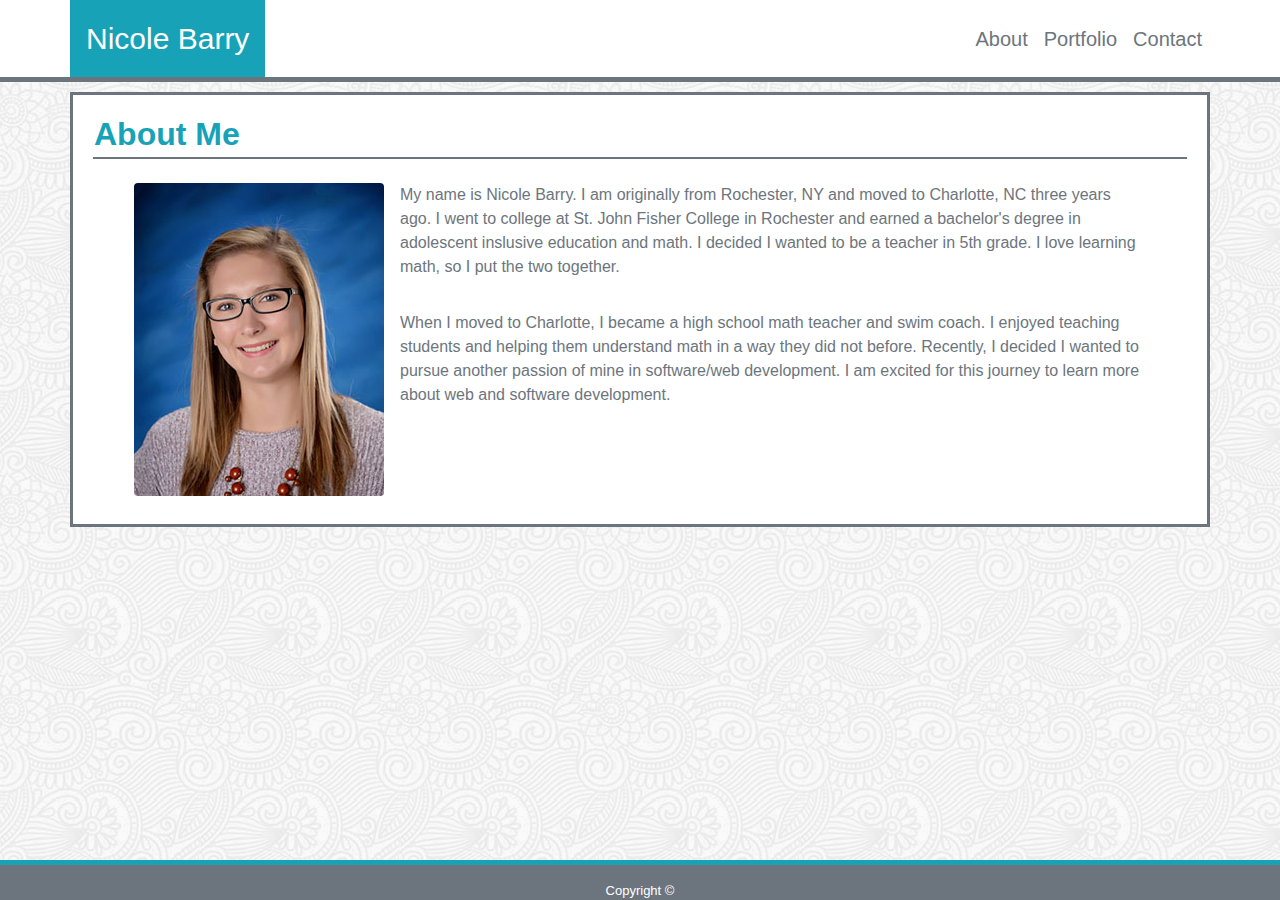
<file: index.html>
<!DOCTYPE html>
<html class="h-100" lang="en">

<head>
    <meta charset="UTF-8">
    <meta name="viewport" content="width=device-width, initial-scale=1">
    <link rel="stylesheet" href="https://maxcdn.bootstrapcdn.com/bootstrap/4.0.0/css/bootstrap.min.css">
    <link rel="stylesheet" type="text/css" href="css/style.css">

    <title>About Me</title>

</head>

<body class="h-100 m-0 p-0">

    <!-- Start Nav -->
    <div class="sticky-top bg-white border-secondary" id="header">
        <div class="container p-0">
            <nav class="navbar navbar-expand-lg p-0 m-0">
                <span class="navbar-brand bg-info text-white p-3 m-0 h1 border-secondary">Nicole Barry</span>
                <button class="navbar-toggler navbar-light" type="button" data-toggle="collapse" data-target="#navbarSupportedContent" aria-controls="navbarSupportedContent"
                    aria-expanded="false" aria-label="Toggle navigation">
                    <span class="navbar-toggler-icon"></span>
                </button>
                <div class="collapse navbar-collapse justify-content-end" id="navbarSupportedContent">
                    <ul class="nav navbar-nav">
                        <li class="nav-item">
                            <a class="nav-link text-secondary" href="index.html">About</a>
                        </li>
                        <li class="nav-item">
                            <a class="nav-link text-secondary" href="portfolio.html">Portfolio</a>
                        </li>
                        <li class="nav-item">
                            <a class="nav-link text-secondary" href="contact.html">Contact</a>
                        </li>
                    </ul>
                </div>
            </nav>
        </div>
    </div>


    <!-- Content -->
    <div class="content">
        <div class="container bg-white border-secondary" id="content-container">
            <div class="row pr-5 pl-3">
                <h2 class="mb-0 font-weight-bold text-info">About Me</h2>
            </div>
            <hr class="mt-1 border-secondary"  id="hr">
            <div class="row pr-5 pl-5">
                <div class="info">
                    <img src="images/profile-pic.jpg" class=" rounded img-responsive float-left m-2 mr-3" alt="Nicole Barry">

                    <p class="p-2 text-secondary">My name is Nicole Barry. I am originally from Rochester, NY and moved to Charlotte, NC three years
                        ago. I went to college at St. John Fisher College in Rochester and earned a bachelor's degree in
                        adolescent inslusive education and math. I decided I wanted to be a teacher in 5th grade. I love
                        learning math, so I put the two together.
                    </p>

                    <p class="p-2 text-secondary">When I moved to Charlotte, I became a high school math teacher and swim coach. I enjoyed teaching
                        students and helping them understand math in a way they did not before. Recently, I decided I wanted
                        to pursue another passion of mine in software/web development. I am excited for this journey to learn
                        more about web and software development.
                    </p>
                </div>
            </div>
        </div>
    </div>

    <!-- Footer -->
    <div class="container-fluid p-0 text-center border-info bg-secondary text-white" id="footer">
        <p></p>
        Copyright &copy;
    </div>


    <!-- jQuery CDN -->
    <script src="https://ajax.googleapis.com/ajax/libs/jquery/1.11.3/jquery.min.js"></script>

    <script src="https://cdnjs.cloudflare.com/ajax/libs/popper.js/1.14.3/umd/popper.min.js"></script>

    <!-- Bootstrap JavaScript CDN -->
    <script src="https://maxcdn.bootstrapcdn.com/bootstrap/4.0.0/js/bootstrap.min.js"></script>

</body>

</html>
</file>
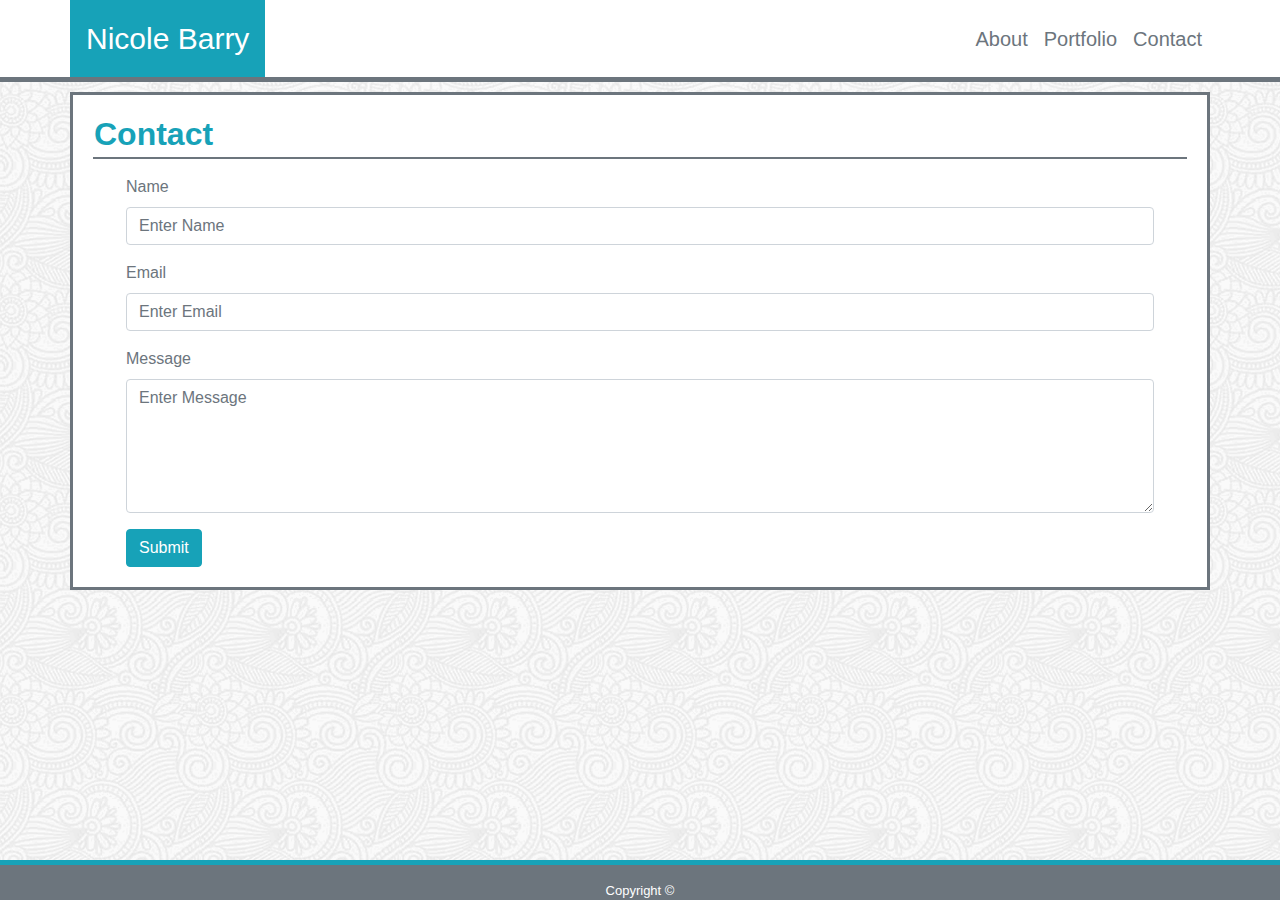
<file: contact.html>
<!DOCTYPE html>
<html class="h-100" lang="en">

<head>
    <meta charset="UTF-8">
    <meta name="viewport" content="width=device-width, initial-scale=1.0">
    <link rel="stylesheet" href="https://maxcdn.bootstrapcdn.com/bootstrap/4.0.0/css/bootstrap.min.css">
    <link rel="stylesheet" type="text/css" href="css/style.css">

    <title>Contact</title>

</head>

<body class="h-100 m-0 p-0">
    <!-- Start Nav -->
    <div class="sticky-top bg-white border-secondary" id="header">
        <div class="container p-0">
            <nav class="navbar navbar-expand-lg p-0 m-0">
                <span class="navbar-brand bg-info text-white p-3 m-0 h1 border-secondary">Nicole Barry</span>
                <button class="navbar-toggler navbar-light" type="button" data-toggle="collapse" data-target="#navbarSupportedContent" aria-controls="navbarSupportedContent"
                    aria-expanded="false" aria-label="Toggle navigation">
                    <span class="navbar-toggler-icon"></span>
                </button>
                <div class="collapse navbar-collapse justify-content-end" id="navbarSupportedContent">
                    <ul class="nav navbar-nav">
                        <li class="nav-item">
                            <a class="nav-link text-secondary" href="index.html">About</a>
                        </li>
                        <li class="nav-item">
                            <a class="nav-link text-secondary" href="portfolio.html">Portfolio</a>
                        </li>
                        <li class="nav-item">
                            <a class="nav-link text-secondary" href="contact.html">Contact</a>
                        </li>
                    </ul>
                </div>
            </nav>
        </div>
    </div>


    <!-- Content -->
    <div class="content">
        <div class="container bg-white border-secondary" id="content-container">
            <div class="row pr-5 pl-3">
                <h2 class="mb-0 font-weight-bold text-info">Contact</h2>
            </div>
            <hr class="mt-1 border-secondary" id="hr">
            <div class="row pr-5 pl-5">
                <form class="text-secondary" style="width: 100%">
                    <div class="form-group">
                        <label for="inputName">Name</label>
                        <input type="name" class="form-control" id="inputName" placeholder="Enter Name">
                    </div>
                    <div class="form-group">
                        <label for="inputEmail">Email</label>
                        <input type="email" class="form-control" id="inputEmail" placeholder="Enter Email">
                    </div>
                    <div class="form-group">
                        <label for="inputMessage">Message</label>
                        <textarea type="message" class="form-control" id="inputMessage" rows="5" placeholder="Enter Message"></textarea>
                    </div>
                    <button type="submit" class="btn btn-primary bg-info border-info">Submit</button>
                </form>
            </div>
        </div>
    </div>

    <!-- Footer -->
    <div class="container-fluid p-0 text-center border-info bg-secondary text-white" id="footer">
        <p></p>
        Copyright &copy;
    </div>


    <!-- jQuery CDN -->
    <script src="https://ajax.googleapis.com/ajax/libs/jquery/1.11.3/jquery.min.js"></script>

    <script src="https://cdnjs.cloudflare.com/ajax/libs/popper.js/1.14.3/umd/popper.min.js"></script>

    <!-- Bootstrap JavaScript CDN -->
    <script src="https://maxcdn.bootstrapcdn.com/bootstrap/4.0.0/js/bootstrap.min.js"></script>

</body>

</html>
</file>
<file: css/style.css>
body {
    background-image: url("../images/full-bloom.png");
    background-repeat: repeat;
    display: flex;
    flex-direction: column;
}

#header {
    border-bottom: solid 5px;
}

.navbar-brand {
    font-size: 30px;
}

.nav-link {
    font-size: 20px;
}

.nav-link:hover {
    text-decoration: underline;
}

.custom-toggler {
    color: #cccccc;
}

.content{
    flex: 1 0 auto;
}

#content-container {
    border: solid 3px;
    margin: 10px auto 10px auto;
    padding: 20px;
    font-family: Arial, Helvetica, sans-serif;
}

#hr{
    border: 1.5px solid;
}

#label{
    bottom: 10px;
}

#footer {
    border-top-style: solid;
    border-top-width: 5px;
    font-size: small;
    flex-shrink: 0;
}
</file>
